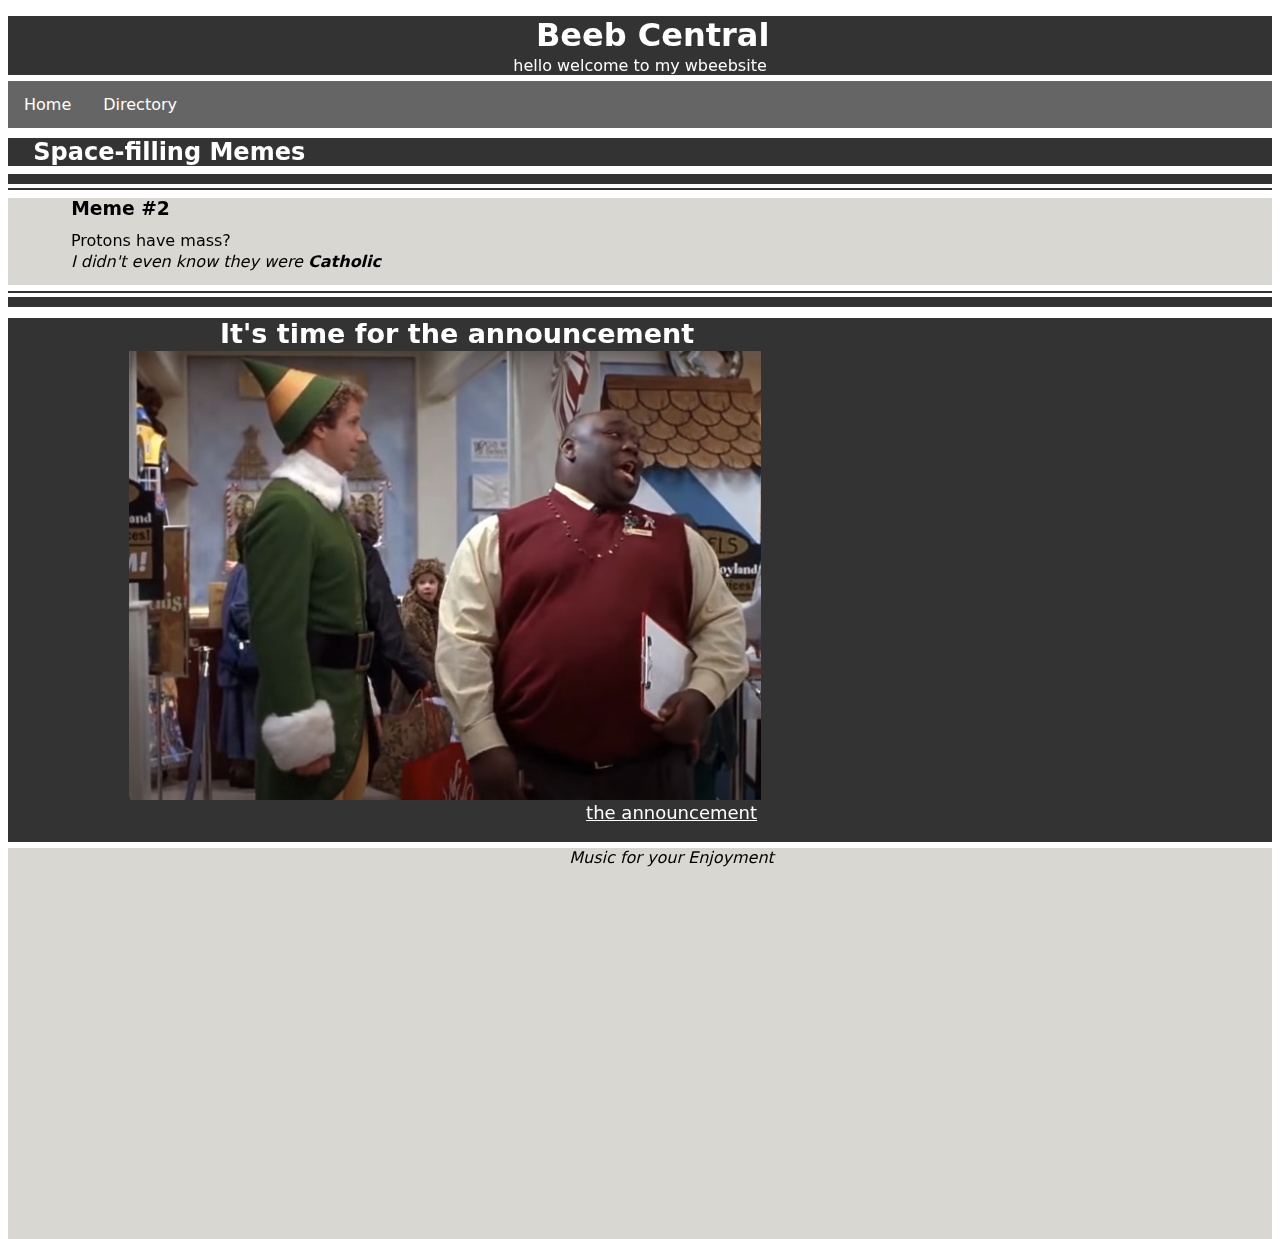
<file: index.html>
<!DOCTYPE html>
<html lang="en">
<head>
    <meta charset="UTF-8">
    <meta http-equiv="X-UA-Compatible" content="IE=edge">
    <meta name="viewport" content="width=device-width, initial-scale=1.0">
    <title>Home</title>
    <link rel="stylesheet" href="https://pyscript.net/releases/2024.3.2/core.css">
    <script type="module" src="https://pyscript.net/releases/2024.3.2/core.js"></script>

    <link rel="stylesheet" href="css/base.css">
</head>
<body>
    <header>
        <h1>Beeb Central</h1>
        <p style="margin-top:-20px"> hello welcome to my wbeebsite</p>
    </header>

    <div class="navbar">
        <a href="https://www.beebsbackpack.com">Home</a>
        <!-- <a href="#news">News</a> -->
        <div class="dropdown">
          <button class="dropbtn"> Directory
            <i class="fa fa-caret-down"></i>
          </button>
          <div class="dropdown-content">
            <a href="https://www.beebsbackpack.com/gym_schedule.html">Laura's Gym Schedule</a>
            <a href="https://www.beebsbackpack.com/chemistry_tools.html">Chemistry</a>
            <a href="https://www.beebsbackpack.com/what.html">what</a>
          </div>
        </div>
      </div>

    <h2 style="color:white"> Space-filling Memes</h2>
    <p id="deslg"></p>
    <p id="dessm"></p>
    <section>
        <aside style="float:right; margin: 50px; margin-top: 5px">
            <iframe width="291" height="163" src="https://www.youtube.com/embed/sFv97ICWP0A"
            title="Hi Venomous" frameborder="0" allow="accelerometer;
            autoplay; clipboard-write; encrypted-media; gyroscope; picture-in-picture;
            web-share" allowfullscreen></iframe>
        </aside>
    </section>
    <section>
        <h3> Meme #2</h3>
        <div id="homecontent">
            <p> Protons have mass?</p>
            <p> <i> I didn't even know they were <b>Catholic</b></i></p><br>
        </div>

    <div id="output"></div>
    <script type="py" src="./py/hello.py" config="./pyscript.json"></script>

    </section>
    <p id="dessm"></p>
    <p id="deslg"></p>
    <section id="gsect">
        <h2 style="color:white"> It's time for the announcement</h2>
        <img src="images/timefortheannouncement.png" alt="It's time for the announcement" width="50%"
                style="margin:-20px">
    
        <p><a href="https://www.beebsbackpack.com/gym_schedule.html" style="color:white">the announcement</a></p>
    </section>
    <!--there are different style options: 'background-color:; font-family:;
        color:; font-size:; text-align:;'-->
    <section style="text-align:center">
        <p><i>Music for your Enjoyment</i></p>
        <iframe style="border-radius:12px" src="https://open.spotify.com/embed/playlist/6wSe6UrgCYTLk2IT6niHw7?utm_source=generator&theme=0" 
            width="100%" height="352" frameBorder="0" allowfullscreen="" allow="autoplay; clipboard-write; encrypted-media;
             fullscreen; picture-in-picture" loading="lazy"></iframe>
    </section>
</body>
</html>
</file>
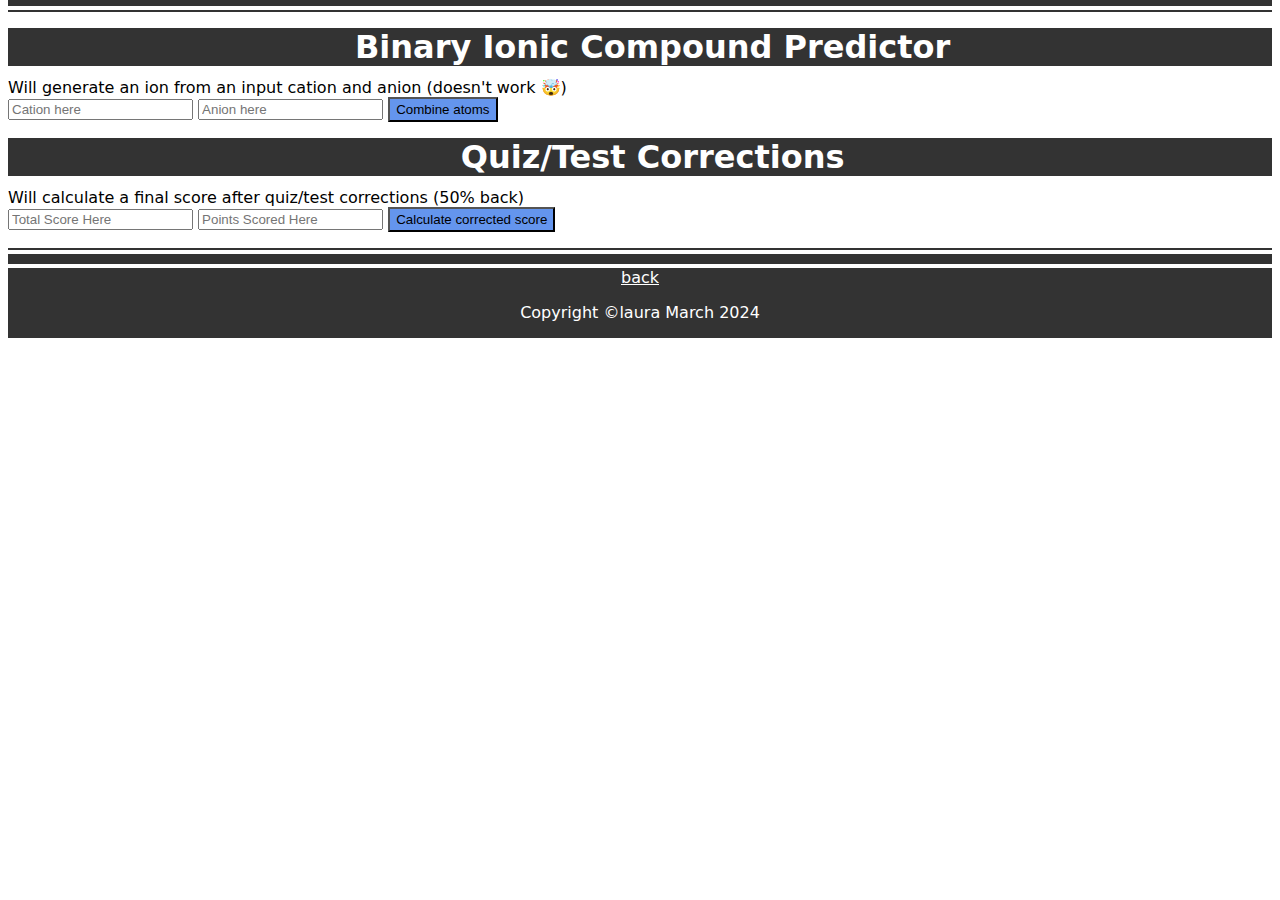
<file: chemistry_tools.html>
<!DOCTYPE html>
<html lang="en">
<head>
    <meta charset="UTF-8">
    <meta name="viewport" content="width=device-width, initial-scale=1.0">
    <title>Chemistry Tools</title>
    <link rel="stylesheet" href="https://pyscript.net/releases/2024.3.2/core.css">
    <script type="module" src="https://pyscript.net/releases/2024.3.2/core.js"></script>

    <link rel="stylesheet" href="css/base.css">
</head>
<body>

    <p id="deslg"></p>
    <p id="dessm"></p>

<div>
    <header>
    <h1>Binary Ionic Compound Predictor</h1>
    </header>
    <div id="ion_title">Will generate an ion from an input cation and anion (doesn't work 🤯)</div>
    <input type="text" name="atom1" id="atom1" placeholder="Cation here" />
    <input type="text" name="atom2" id="atom2" placeholder="Anion here" />

    <button class='button' py-click="combine_atoms">Combine atoms</button>
    <div id="atom_output"></div>
    <script type="py" src="./py/ions.py" config="./pyscript.json"></script>

</div>
<div>
    <header>
    <h1>Quiz/Test Corrections</h1>
    </header>
    <div id="quiz_title">Will calculate a final score after quiz/test corrections (50% back)</div>
    <input type="text" name="total" id="total" placeholder="Total Score Here" />
    <input type="text" name="points" id="points" placeholder="Points Scored Here" />

    <button class='button'py-click="display_calculation">Calculate corrected score</button>
    <div id="button_deco"></div>
    <div id="message_output"></div>
    <div id="calc_output"></div>
    <script type="py" src="./py/quiz_corr.py" config="./pyscript.json"></script>
</div>

<p id="dessm"></p>
<p id="deslg"></p>

<footer style="padding-bottom:.1px">
    <p><a href="https://www.beebsbackpack.com" style="color:white">back</a></p>
    <p> Copyright &copy;laura March 2024</p>
    </footer>
</body>
</html>
</file>
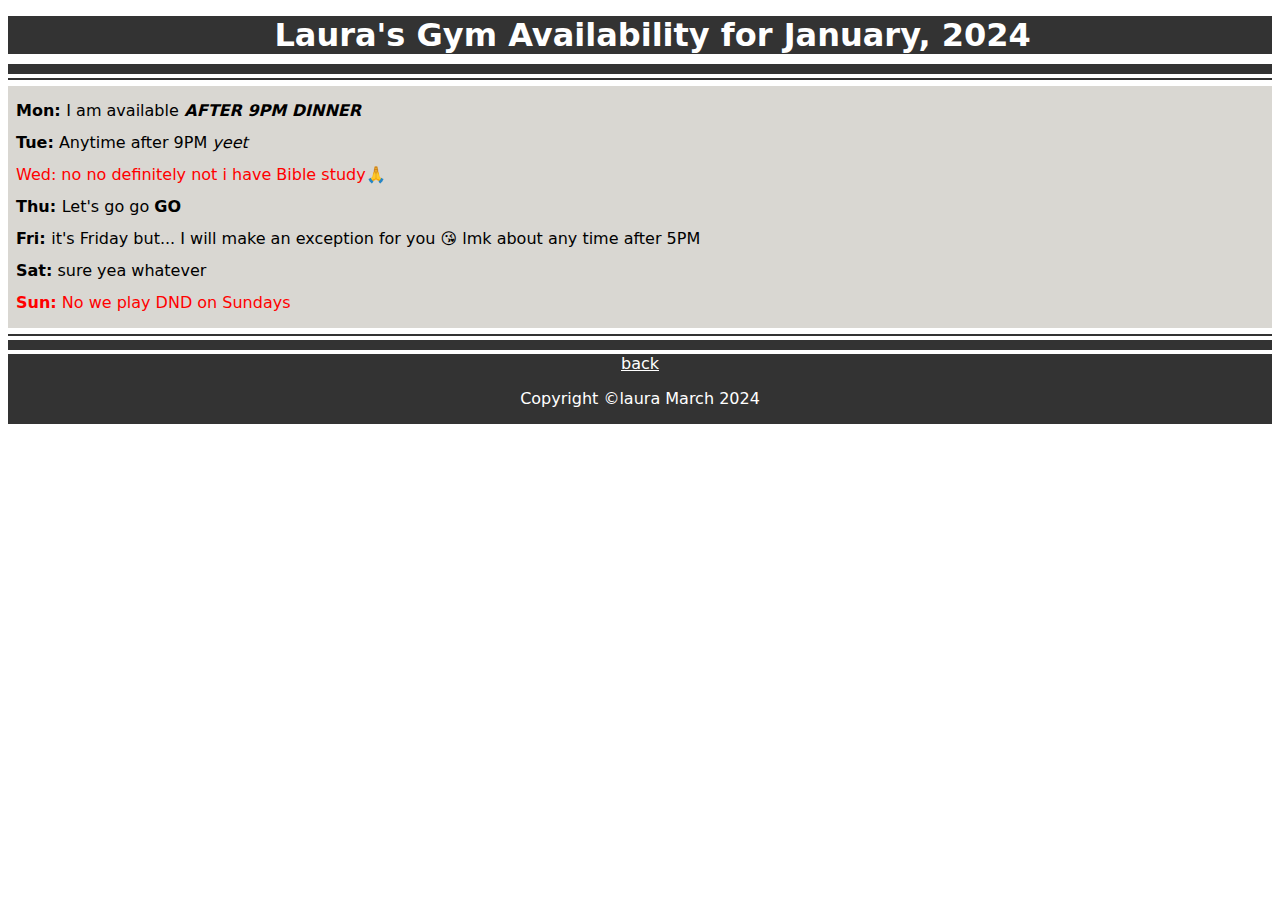
<file: gym_schedule.html>
<!DOCTYPE html>
<html lang="en">
<head>
    <meta charset="UTF-8">
    <meta name="viewport" content="width=device-width, initial-scale=1.0">
    <title>Laura's Gym Availabity</title>

    <link rel="stylesheet" href="css/base.css">
</head>
<body>
    <header style="background-color:darkseagreen; text-align:center">
        <h1>Laura's Gym Availability for January, 2024</h1>
    </header>

    <p id="deslg"></p>
    <p id="dessm"></p>

    <section id="gymcontent">

        <p><b>Mon: </b> I am available<b><i> AFTER 9PM DINNER</i></b></p>
        <p><b>Tue:</b> Anytime after 9PM<i> yeet</i></p>
        <p id="nogymday">Wed: no no definitely not i have Bible study🙏</p>
        <p><b>Thu: </b> Let's go go <b>GO</b></p>
        <p><b>Fri: </b> it's Friday but... I will make an exception for you 😘
                        lmk about any time after 5PM </p>
        <p><b>Sat:</b> sure yea whatever</p>
        <p id="nogymday"><b>Sun:</b> No we play DND on Sundays</p>
       
    </section>

    <p id="dessm"></p>
    <p id="deslg"></p>

    <footer style="padding-bottom:.1px">
    <p><a href="https://www.beebsbackpack.com" style="color:white">back</a></p>
    <p> Copyright &copy;laura March 2024</p>
    </footer>
</body>
</html>
</file>
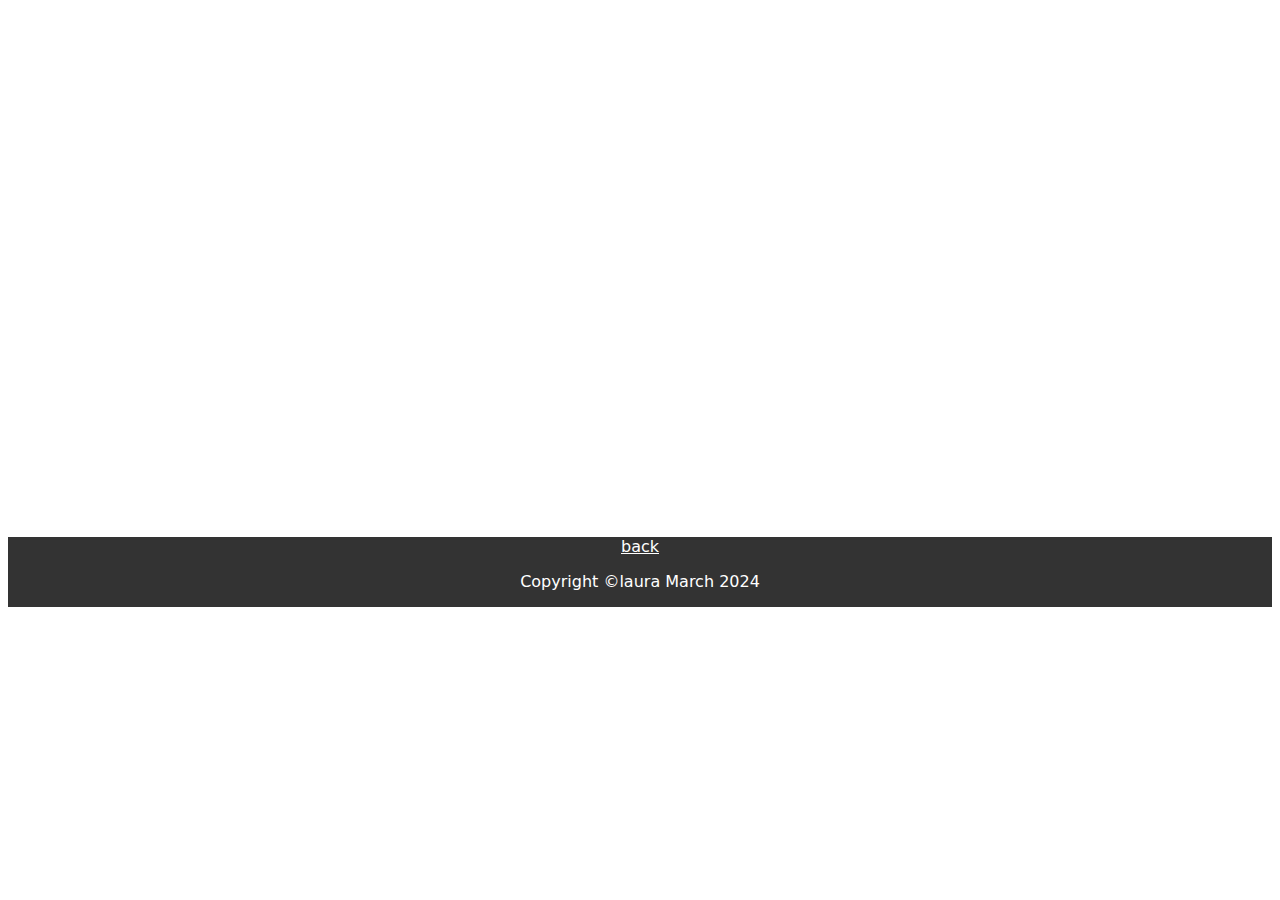
<file: what.html>
<!DOCTYPE html>
<html lang="en">
<head>
    <meta charset="UTF-8">
    <meta http-equiv="X-UA-Compatible" content="IE=edge">
    <meta name="viewport" content="width=device-width, initial-scale=1.0">
    <title>what</title>

    <link rel="stylesheet" href="css/base.css">
</head>
<body>
    <div class="game"></div><div class="game"></div><div class="game"></div><div class="game"></div>
    <div class="game"></div><div class="game"></div><div class="game"></div><div class="game"></div>
    <div class="game"></div><div class="game"></div><div class="game"></div><div class="game"></div>
    <div class="game"></div><div class="game"></div><div class="game"></div><div class="game"></div>
    <div class="game"></div><div class="game"></div><div class="game"></div><div class="game"></div>
    <div class="game"></div><div class="game"></div><div class="game"></div><div class="game"></div>
    <div class="game"></div><div class="game"></div><div class="game"></div><div class="game"></div>
    <div class="game"></div><div class="game"></div><div class="game"></div><div class="game"></div>
    <div class="game"></div><div class="game"></div><div class="game"></div><div class="game"></div>
    <div class="game"></div><div class="game"></div><div class="game"></div><div class="game"></div>
    <div class="game"></div><div class="game"></div><div class="game"></div><div class="game"></div>
    <div class="game"></div><div class="game"></div><div class="game"></div><div class="game"></div>
    <div class="game"></div><div class="game"></div><div class="game"></div><div class="game"></div>
    <div class="game"></div><div class="game"></div><div class="game"></div><div class="game"></div>
    <div class="game"></div><div class="game"></div><div class="game"></div><div class="game"></div>
    <div class="game"></div><div class="game"></div><div class="game"></div><div class="game"></div>
    <div class="game"></div><div class="game"></div><div class="game"></div><div class="game"></div>
    <div class="game"></div><div class="game"></div><div class="game"></div><div class="game"></div>
    <div class="game"></div><div class="game"></div><div class="game"></div><div class="game"></div>
    <div class="game"></div><div class="game"></div><div class="game"></div><div class="game"></div>
    <div class="game"></div><div class="game"></div><div class="game"></div><div class="game"></div>
    <div class="game"></div><div class="game"></div><div class="game"></div><div class="game"></div>
    <div class="game"></div><div class="game"></div><div class="game"></div><div class="game"></div>
    <div class="game"></div><div class="game"></div><div class="game"></div><div class="game"></div>
    <div class="game"></div><div class="game"></div><div class="game"></div><div class="game"></div>
    <div class="game"></div><div class="game"></div><div class="game"></div><div class="game"></div>
    <div class="game"></div><div class="game"></div><div class="game"></div><div class="game"></div>
    <div class="game"></div><div class="game"></div><div class="game"></div><div class="game"></div>
</body>
<footer style="padding-bottom:.1px">
    <p><a href="https://www.beebsbackpack.com" style="color:white">back</a></p>
    <p> Copyright &copy;laura March 2024</p>
    </footer>
</html>
</file>
<file: css/base.css>
/* This css file contains the base formatting for beebsbackpack.com/index*/

/* Body font style */
body {
    font-family:system-ui, -apple-system, BlinkMacSystemFont, 'Segoe UI', 
    Roboto, Oxygen, Ubuntu, Cantarell, 'Open Sans', 'Helvetica Neue', sans-serif;
}

/* Header */
header, footer {
    background-color: #333;
    color: white;
    text-align: center;
    margin-top: -5px;
    margin-bottom: -10px
}

/*nav bar format */
.navbar {
    overflow: hidden;
    background-color: #666565;
    font-family: system-ui, -apple-system, BlinkMacSystemFont, 'Segoe UI',
     Roboto, Oxygen, Ubuntu, Cantarell, 'Open Sans', 'Helvetica Neue', sans-serif;
    margin-bottom:-10px
  }
  
  /* Links inside the navbar */
  .navbar a {
    float: left;
    font-size: 16px;
    color: white;
    text-align: center;
    padding: 14px 16px;
    text-decoration: none;
  }
  
  /* The dropdown container */
  .dropdown {
    float: left;
    overflow: hidden;
  }
  
  /* Dropdown button */
  .dropdown .dropbtn {
    font-size: 16px;
    border: none;
    outline: none;
    color: white;
    padding: 14px 16px;
    background-color: inherit;
    font-family: inherit; /* Important for vertical align on mobile phones */
    margin: 0; /* Important for vertical align on mobile phones */
  }
  
  /* Add a red background color to navbar links on hover */
  .navbar a:hover, .dropdown:hover .dropbtn {
    background-color: red;
  }
  
  /* Dropdown content (hidden by default) */
  .dropdown-content {
    display: none;
    position: absolute;
    background-color: #f9f9f9;
    min-width: 160px;
    box-shadow: 0px 8px 16px 0px rgba(0,0,0,0.2);
    z-index: 1;
  }
  
  /* Links inside the dropdown */
  .dropdown-content a {
    float: none;
    color: black;
    padding: 12px 16px;
    text-decoration: none;
    display: block;
    text-align: left;
  }
  
  /* Add a grey background color to dropdown links on hover */
  .dropdown-content a:hover {
    background-color: #ddd;
  }
  
  /* Show the dropdown menu on hover */
  .dropdown:hover .dropdown-content {
    display: block;
  }
/* Top-level heading */
h1, h2 {
    background-color: #333;
    text-indent: 2%
}

/* green-section id selector */
#gsect {
    background-color: #333;
    text-align: center;
    font-size: large;
    padding-bottom: 1px
}

/* content text format */
#homecontent {
    line-height:5px;
    white-space: nowrap;
    margin-right: 5px;
}

/*content section format */
section {
    background-color: #d9d7d2;
    text-align:left;
    text-indent: 5%;
    margin-top: -10px;
    margin-bottom: -10px;
}

/* details format*/
#dessm {
    background-color:#333;
     height:2px;
}

#deslg {
    background-color:#333; 
    height:10px; 
    margin-top:-12px;
    margin-bottom:-12px;
}

/* formatting for gym-schedule page */
/*gym content text format */
#gymcontent {
    word-wrap: normal;
    line-height:1em;
    padding:1px;
    padding-left: 2.5em;
    text-indent: -2em;
}

#nogymday {
    color:red;
}

/*decorates buttons */

.button {
  background-color:cornflowerblue;
  height:25px;
  transition-duration:0.3s;
}
.button:hover {
  background-color:#4d5d78;
}

.game {
  height:70px;
  width:70px;
  transition-duration:.9s,1s;
  display:inline-block;
}
.game:hover {
  background-color:gray;
}
</file>
